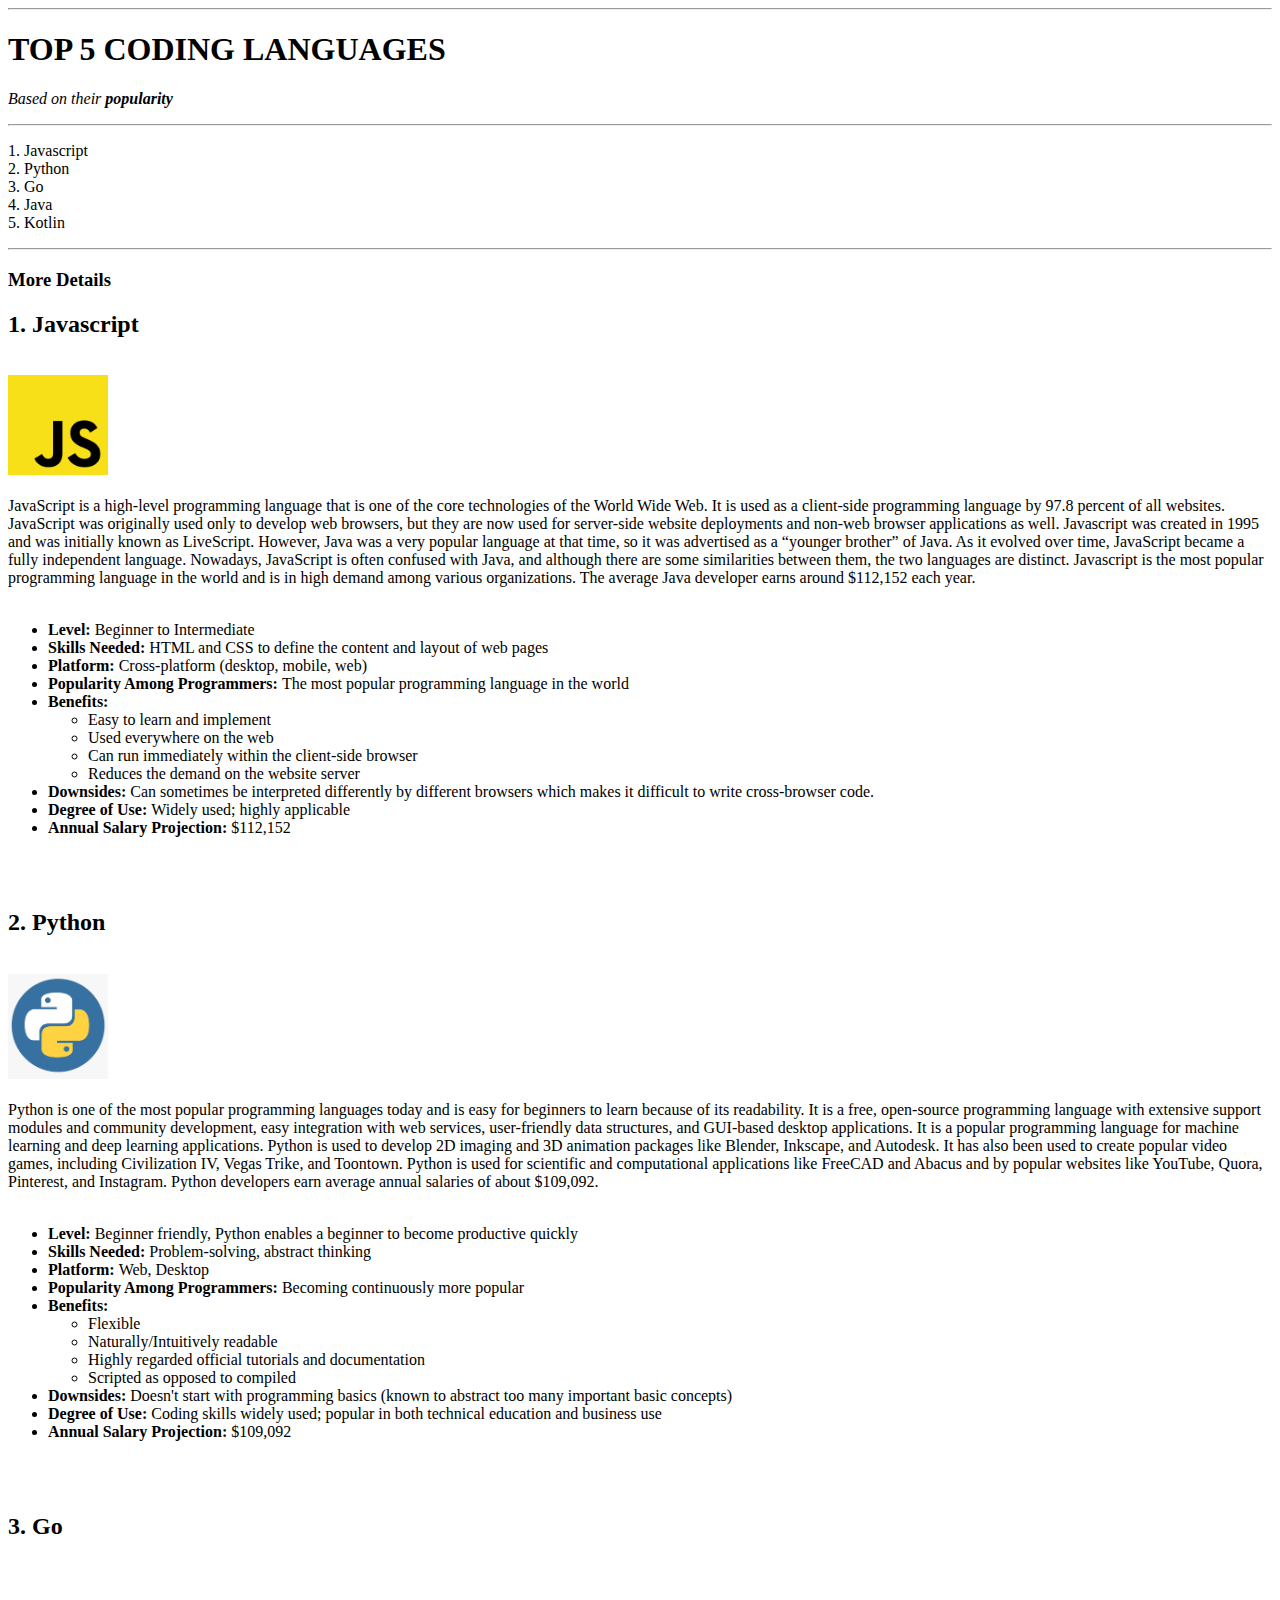
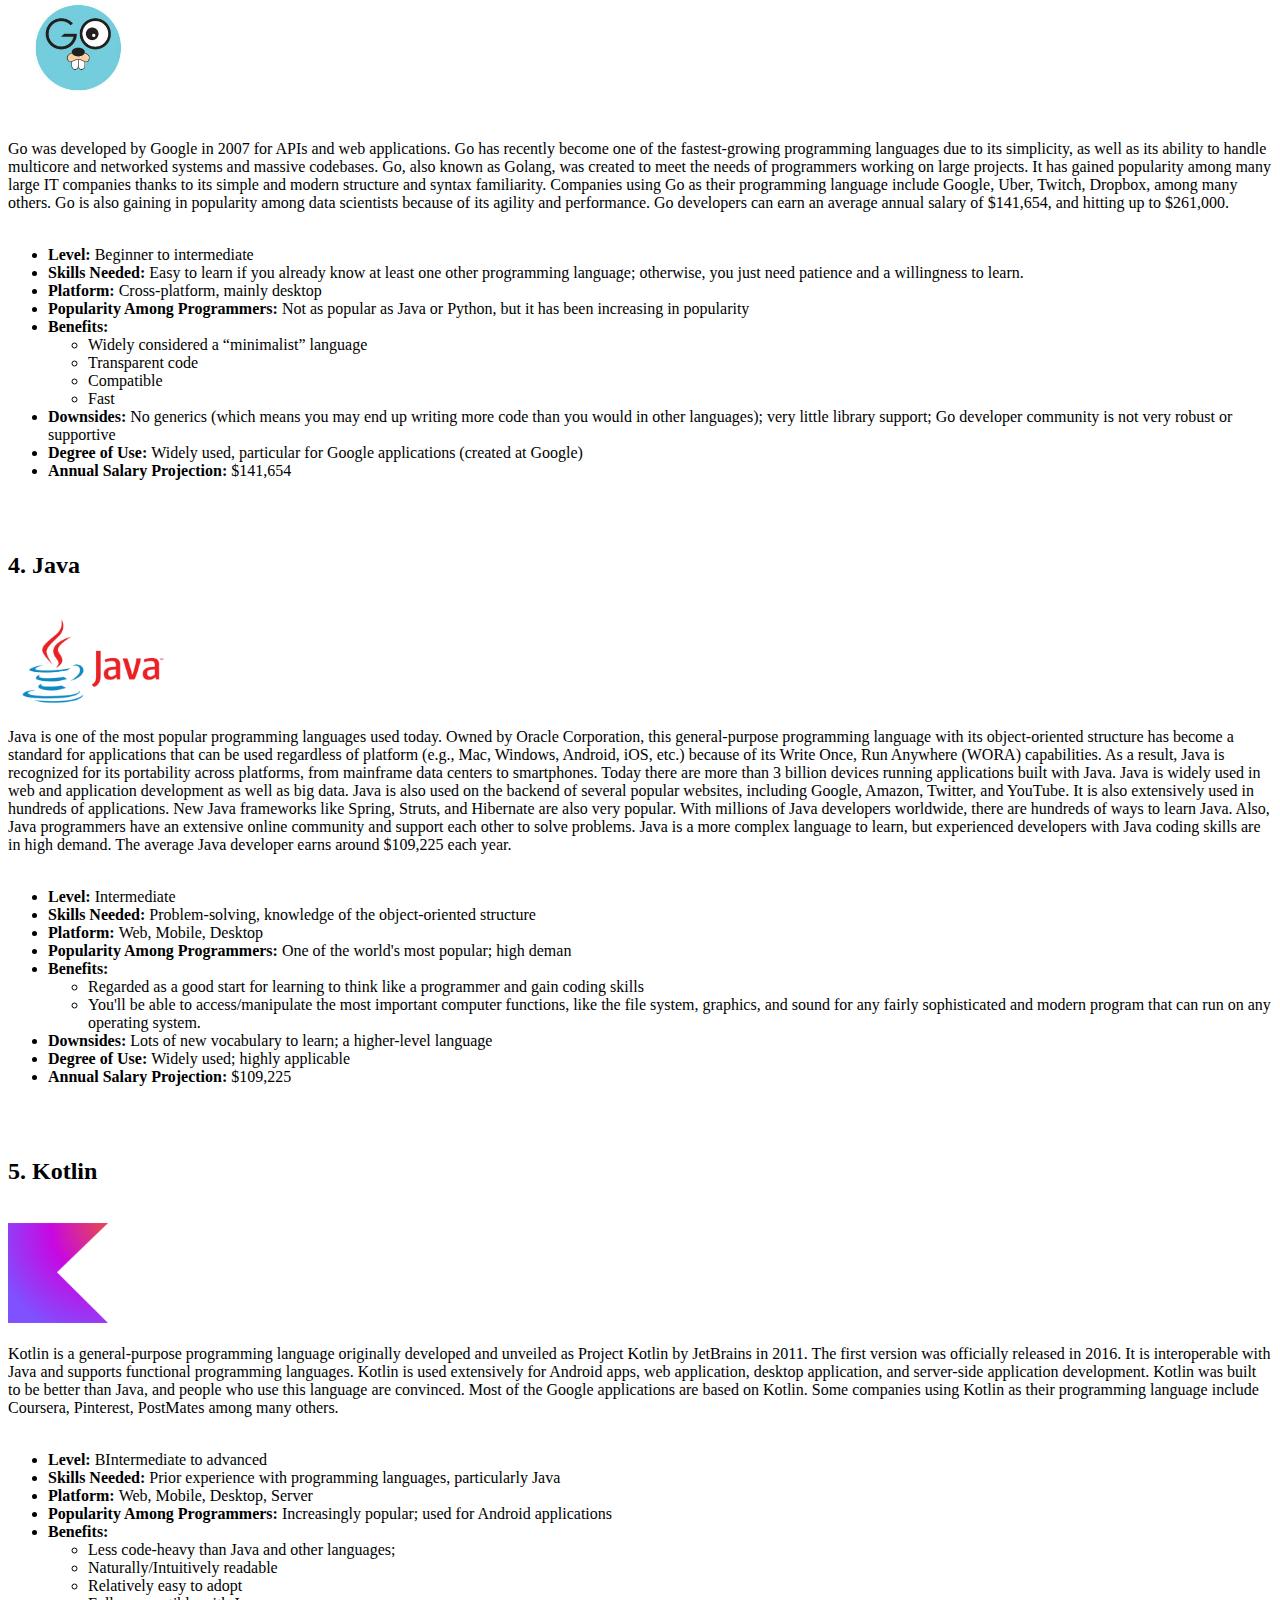
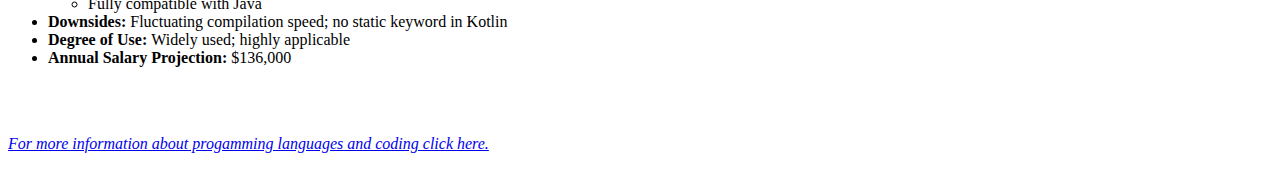
<file: First_Project/index.html>
<!DOCTYPE html>
<html lang="en">
    <head>
        <meta charset="UTF-8">
        <title>Code_Info</title>
    </head>
    <body>
        <hr>
        <h1>TOP 5 CODING LANGUAGES</h1>
        <p><em>Based on their <strong>popularity</strong></em></p>
        <hr>
        <p>1. Javascript<br>
            2. Python<br>
            3. Go<br>
            4. Java<br>
            5. Kotlin</p>
        <hr>
        <h3>More Details</h3>
        <p> <h2>1. Javascript</h2><br>
            <img src="Images/javascript_logo.png" alt="Javascript logo"width=100><br>
            <br>
            JavaScript is a high-level programming language that is one of the core technologies of the World Wide Web. It is used as a client-side programming language by 97.8 percent of all websites. JavaScript was originally used only to develop web browsers, but they are now used for server-side website deployments and non-web browser applications as well. 
            Javascript was created in 1995 and was initially known as LiveScript. However, Java was a very popular language at that time, so it was advertised as a “younger brother” of Java. As it evolved over time, JavaScript became a fully independent language. Nowadays, JavaScript is often confused with Java, and although there are some similarities between them, the two languages are distinct.
            Javascript is the most popular programming language in the world and is in high demand among various organizations. The average Java developer earns around $112,152 each year. <br><br>
            <ul>
                <li><strong>Level: </strong>Beginner to Intermediate</li>
                <li><strong>Skills Needed: </strong>HTML and CSS to define the content and layout of web pages</li>
                <li><strong>Platform: </strong>Cross-platform (desktop, mobile, web)</li>
                <li><strong>Popularity Among Programmers: </strong>The most popular programming language in the world</li>
                <li><strong>Benefits:</strong></li>
                <ul>
                    <li>Easy to learn and implement</li>
                    <li>Used everywhere on the web</li>
                    <li>Can run immediately within the client-side browser</li>
                    <li>Reduces the demand on the website server</li>
                </ul>
                <li><strong>Downsides: </strong>Can sometimes be interpreted differently by different browsers which makes it difficult to write cross-browser code.</li>
                <li><strong>Degree of Use: </strong>Widely used; highly applicable</li>
                <li><strong>Annual Salary Projection: </strong>$112,152</li>
            </ul>
            <br>
            <br>
            <p> <h2>2. Python</h2><br>
                <img src="Images/python_logo.png" alt="Python logo"width=100><br>
            <br>
                Python is one of the most popular programming languages today and is easy for beginners to learn because of its readability. It is a free, open-source programming language with extensive support modules and community development, easy integration with web services, user-friendly data structures, and GUI-based desktop applications. It is a popular programming language for machine learning and deep learning applications. 
                Python is used to develop 2D imaging and 3D animation packages like Blender, Inkscape, and Autodesk. It has also been used to create popular video games, including Civilization IV, Vegas Trike, and Toontown. Python is used for scientific and computational applications like FreeCAD and Abacus and by popular websites like YouTube, Quora, Pinterest, and Instagram. Python developers earn average annual salaries of about $109,092.
                <br><br>
                <ul>
                    <li><strong>Level: </strong>Beginner friendly, Python enables a beginner to become productive quickly</li>
                    <li><strong>Skills Needed: </strong>Problem-solving, abstract thinking</li>
                    <li><strong>Platform: </strong>Web, Desktop</li>
                    <li><strong>Popularity Among Programmers: </strong>Becoming continuously more popular</li>
                    <li><strong>Benefits:</strong></li>
                    <ul>
                        <li>Flexible</li>
                        <li>Naturally/Intuitively readable</li>
                        <li>Highly regarded official tutorials and documentation</li>
                        <li>Scripted as opposed to compiled</li>
                    </ul>
                    <li><strong>Downsides: </strong>Doesn't start with programming basics (known to abstract too many important basic concepts)</li>
                    <li><strong>Degree of Use: </strong>Coding skills widely used; popular in both technical education and business use</li>
                    <li><strong>Annual Salary Projection: </strong>$109,092</li>
                </ul>
                <br>
                <br>
                <p> <h2>3. Go</h2><br>
                    <img src="Images/go_logo.jpg" alt="Go logo"width=140><br>
                    <br>
                    Go was developed by Google in 2007 for APIs and web applications. Go has recently become one of the fastest-growing programming languages due to its simplicity, as well as its ability to handle multicore and networked systems and massive codebases.
                    Go, also known as Golang, was created to meet the needs of programmers working on large projects. It has gained popularity among many large IT companies thanks to its simple and modern structure and syntax familiarity. Companies using Go as their programming language include Google, Uber, Twitch, Dropbox, among many others. Go is also gaining in popularity among data scientists because of its agility and performance.
                    Go developers can earn an average annual salary of $141,654, and hitting up to $261,000. 
                    <br><br>
                    <ul>
                        <li><strong>Level: </strong> Beginner to intermediate</li>
                        <li><strong>Skills Needed: </strong>Easy to learn if you already know at least one other programming language; otherwise, you just need patience and a willingness to learn.
                        </li>
                        <li><strong>Platform: </strong>Cross-platform, mainly desktop</li>
                        <li><strong>Popularity Among Programmers: </strong>Not as popular as Java or Python, but it has been increasing in popularity</li>
                        <li><strong>Benefits:</strong></li>
                        <ul>
                            <li>Widely considered a “minimalist” language </li>
                            <li>Transparent code</li>
                            <li>Compatible</li>
                            <li>Fast</li>
                        </ul>
                        <li><strong>Downsides: </strong>No generics (which means you may end up writing more code than you would in other languages); very little library support; Go developer community is not very robust or supportive</li>
                        <li><strong>Degree of Use: </strong>Widely used, particular for Google applications (created at Google)</li>
                        <li><strong>Annual Salary Projection: </strong> $141,654</li>
                    </ul>
                    <br>
                    <br>      
                <p> <h2>4. Java</h2><br>
                    <img src="Images/java_logo.jpg" alt="Java logo"width=170><br>
                    <br>
                    Java is one of the most popular programming languages used today. 
                    Owned by Oracle Corporation, this general-purpose programming language with its object-oriented structure has become a standard for applications that can be used regardless of platform (e.g., Mac, Windows, Android, iOS, etc.) because of its Write Once, Run Anywhere (WORA) capabilities. As a result, Java is recognized for its portability across platforms, from mainframe data centers to smartphones. Today there are more than 3 billion devices running applications built with Java.                    
                    Java is widely used in web and application development as well as big data. Java is also used on the backend of several popular websites, including Google, Amazon, Twitter, and YouTube. It is also extensively used in hundreds of applications. New Java frameworks like Spring, Struts, and Hibernate are also very popular. With millions of Java developers worldwide, there are hundreds of ways to learn Java. Also, Java programmers have an extensive online community and support each other to solve problems.                    
                    Java is a more complex language to learn, but experienced developers with Java coding skills are in high demand. The average Java developer earns around $109,225 each year.    <br><br>
                    <ul>
                        <li><strong>Level: </strong>Intermediate</li>
                        <li><strong>Skills Needed: </strong>Problem-solving, knowledge of the object-oriented structure</li>
                        <li><strong>Platform: </strong>Web, Mobile, Desktop</li>
                        <li><strong>Popularity Among Programmers: </strong>One of the world's most popular; high deman</li>
                        <li><strong>Benefits:</strong></li>
                        <ul>
                            <li>Regarded as a good start for learning to think like a programmer and gain coding skills</li>
                            <li>You'll be able to access/manipulate the most important computer functions, like the file system, graphics, and sound for any fairly sophisticated and modern program that can run on any operating system.</li>
                        </ul>
                        <li><strong>Downsides: </strong>Lots of new vocabulary to learn; a higher-level language</li>
                        <li><strong>Degree of Use: </strong>Widely used; highly applicable</li>
                        <li><strong>Annual Salary Projection: </strong>$109,225</li>
                    </ul>
                    <br>
                    <br>         
                <p> <h2>5. Kotlin</h2><br>
                    <img src="Images/kotlin_logo.png" alt="Kotlin logo"width=100><br>
                    <br>
                    Kotlin is a general-purpose programming language originally developed and unveiled as Project Kotlin by JetBrains in 2011. The first version was officially released in 2016. It is interoperable with Java and supports functional programming languages.
                    Kotlin is used extensively for Android apps, web application, desktop application, and server-side application development. Kotlin was built to be better than Java, and people who use this language are convinced. Most of the Google applications are based on Kotlin. Some companies using Kotlin as their programming language include Coursera, Pinterest, PostMates among many others.
                    <br><br>
                    <ul>
                        <li><strong>Level: </strong>BIntermediate to advanced</li>
                        <li><strong>Skills Needed: </strong>Prior experience with programming languages, particularly Java</li>
                        <li><strong>Platform: </strong> Web, Mobile, Desktop, Server</li>
                        <li><strong>Popularity Among Programmers: </strong>Increasingly popular; used for Android applications</li>
                        <li><strong>Benefits:</strong></li>
                        <ul>
                            <li>Less code-heavy than Java and other languages;</li>
                            <li>Naturally/Intuitively readable</li>
                            <li>Relatively easy to adopt</li>
                            <li>Fully compatible with Java </li>
                        </ul>
                        <li><strong>Downsides: </strong>Fluctuating compilation speed; no static keyword in Kotlin</li>
                        <li><strong>Degree of Use: </strong>Widely used; highly applicable</li>
                        <li><strong>Annual Salary Projection: </strong>$136,000</li>
                    </ul>
                    <br>
                    <br> </p>
                    <p><em><a href="https://www.simplilearn.com/best-programming-languages-start-learning-today-article">For more information about progamming languages and coding click here.</a></em></p>
    </body>
</html>
</file>
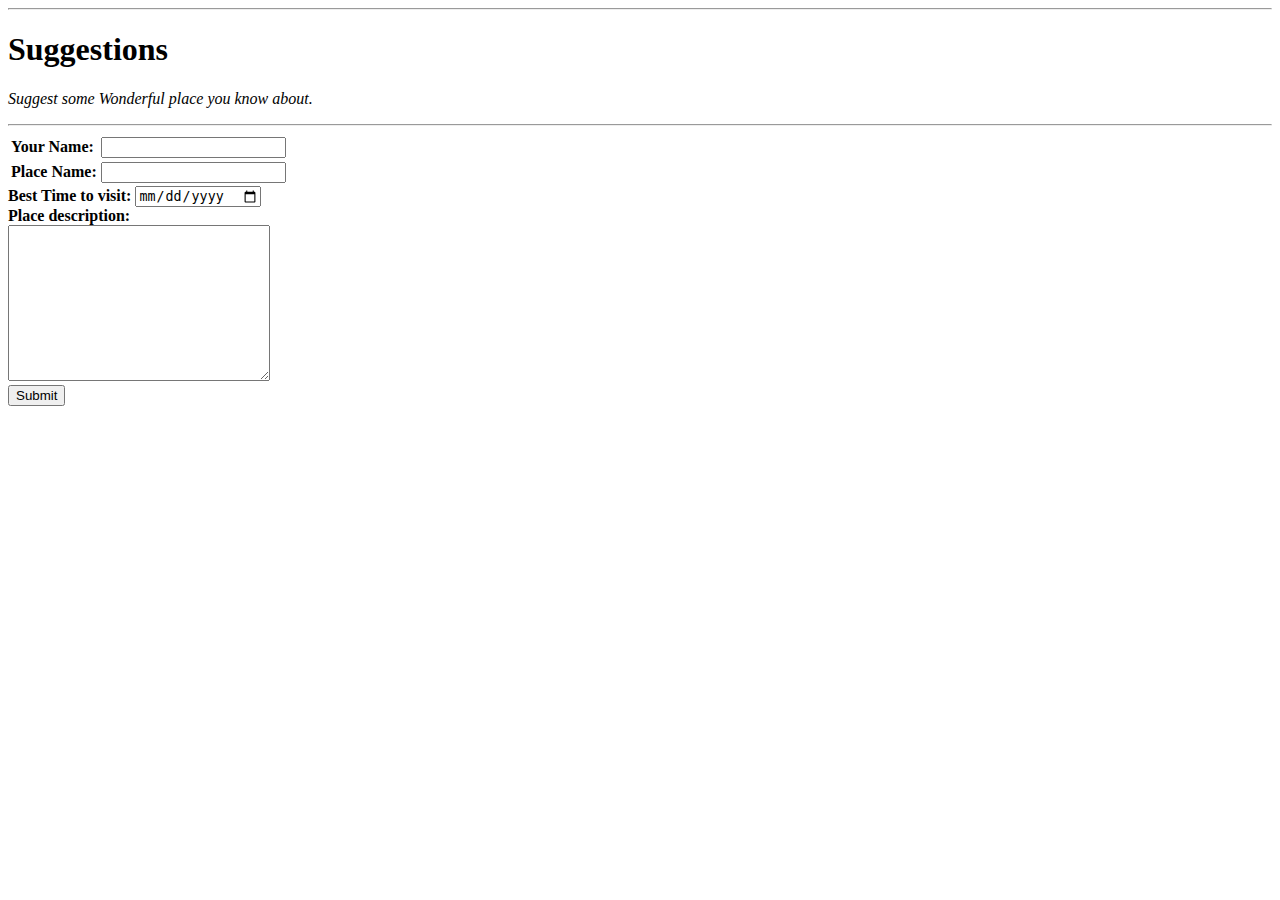
<file: Second_Project/suggestions.html>
<!DOCTYPE html>
<html lang="en">
<head>
    <meta charset="UTF-8">
    <meta http-equiv="X-UA-Compatible" content="IE=edge">
    <meta name="viewport" content="width=device-width, initial-scale=1.0">
    <title>suggestions</title>
</head>
<body>
    <hr>
    <h1>Suggestions</h1>
    <p><em>Suggest some Wonderful place you know about.</em></p>
    <hr>
    <form class="" action="mailto:abz@gmail.com" method="post" enctype="text/plain">
        <table>
            <tr>
                <td><label><strong>Your Name:</strong></label></td>
                <td><input type="text" name="Your_Name" value=""><br></td>
            </tr>
            <tr>
                <td><label><strong>Place Name:</strong></label></td>
                <td><input type="text" name="Place_Name" value=""><br></td>
            </tr>   
        </table>
            <label><strong>Best Time to visit:</strong></label>
            <input type="date"><br>
            <label><strong>Place description:</strong></label><br>
            <textarea name="Place_Description" rows="10" cols="30"></textarea><br>
            <input type="submit" name="">
    </form>
    
</body>
</html>
</file>
